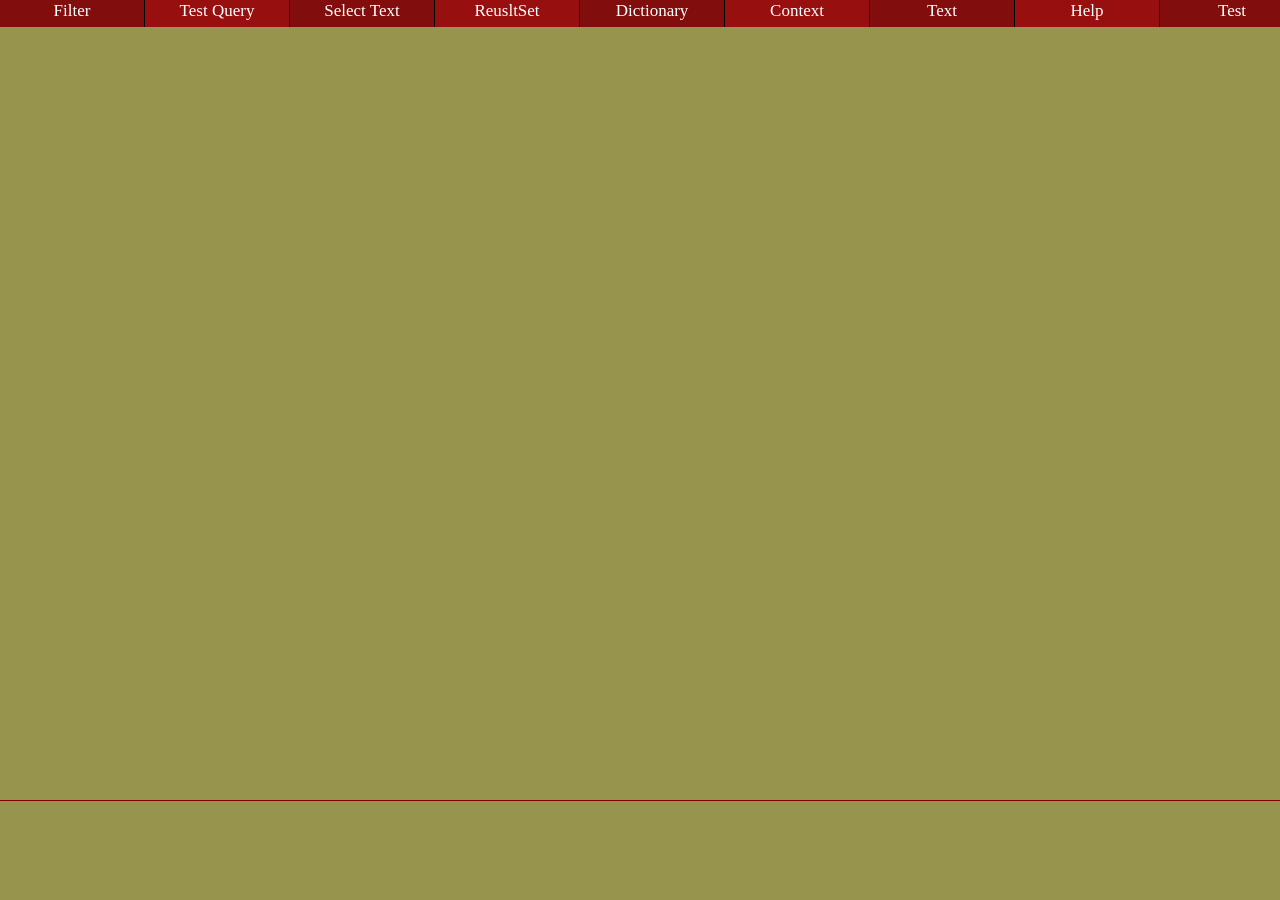
<file: index.html>
<!DOCTYPE html>
<html xmlns="http://www.w3.org/1999/xhtml" lang="en">
  <head>
    <title>ula.html</title>
  </head>
  <body>
    <script>
        location.replace('ulaquery.html');
      </script>
  </body>
</html>
</file>
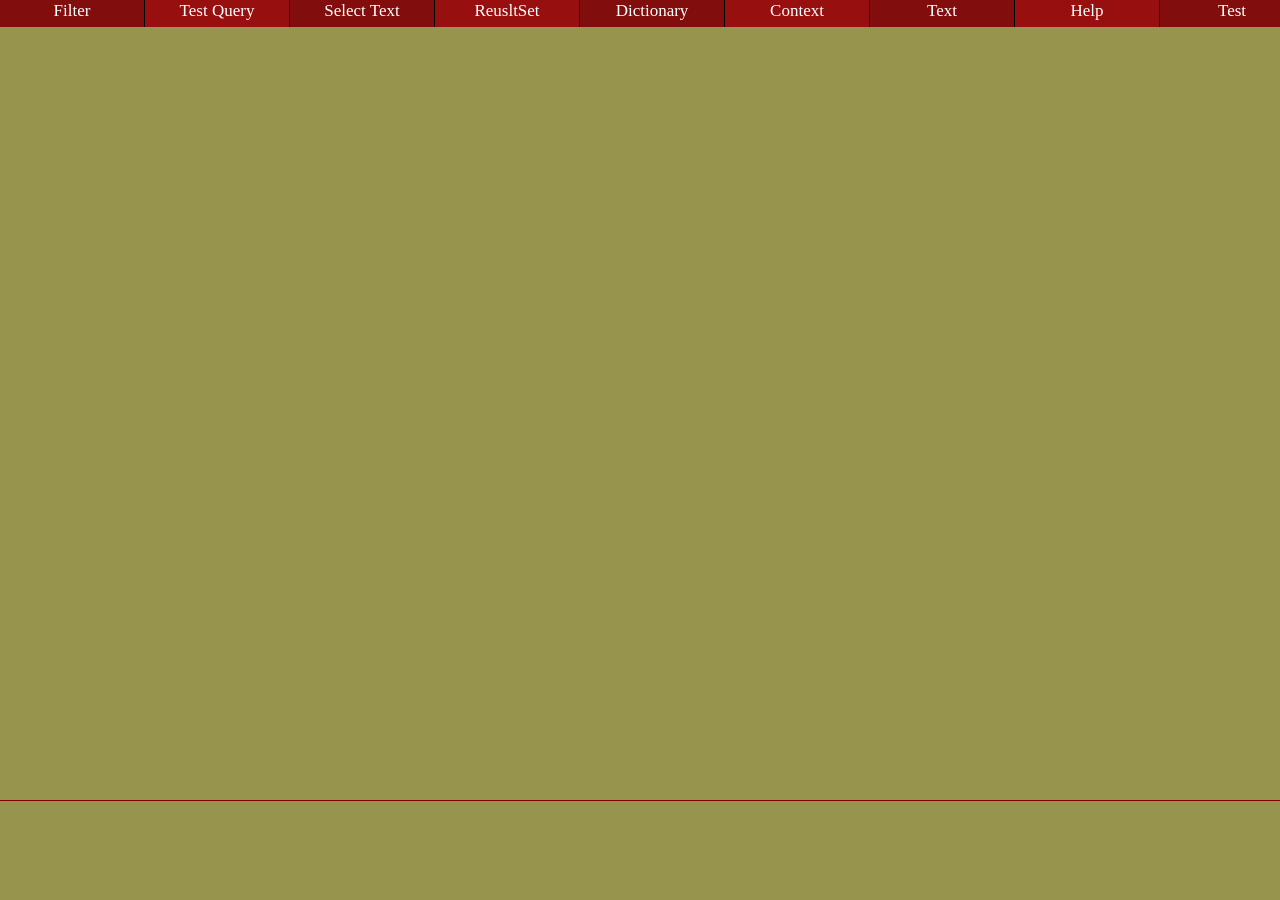
<file: ulaquery.html>
<!DOCTYPE html>
<html lang="it">

  <head>
    <meta charset="UTF-8" />
    <meta http-equiv="X-UA-Compatible" content="IE=edge" />
    <meta name="viewport" content="width=device-width, initial-scale=1.0" />
    <meta name="description" content="Author:M.Materni" />
    <title>ulaquery</title>
    <link rel="stylesheet" href="static/less/normalize.css" />
    <!--  -->
    <link rel="stylesheet/less" type="text/css" href="static/less/ulaquery.less" />
    <script type="text/javascript" src="static/less/less.js"></script>
    <!--  -->
    <script type="text/javascript" src="static/javascript/uadrag.js"></script>
    <script type="text/javascript" src="static/javascript/uajt.js"></script>
    <script type="text/javascript" src="static/javascript/uawindow.js"></script>
    <!--  -->
    <script type="text/javascript" src="static/javascript/data_manager.js"></script>
    <script type="text/javascript" src="static/javascript/dict_form.js"></script>
    <script type="text/javascript" src="static/javascript/filter.js"></script>
    <script type="text/javascript" src="static/javascript/result_set.js"></script>
    <script type="text/javascript" src="static/javascript/text_manager.js"></script>
    <script type="text/javascript" src="static/javascript/ulaquery.js" ></script>
    <!-- <script src="javascript/ulaquery.js" async ></script> -->
  </head>
  <body>
    <div class="wait">
      <div class="circle"></div>
    </div>
    <div id="ulaquery_id"></div>
  </body>
</html>
<script>
  UlaQuery.open();
</script>
</file>
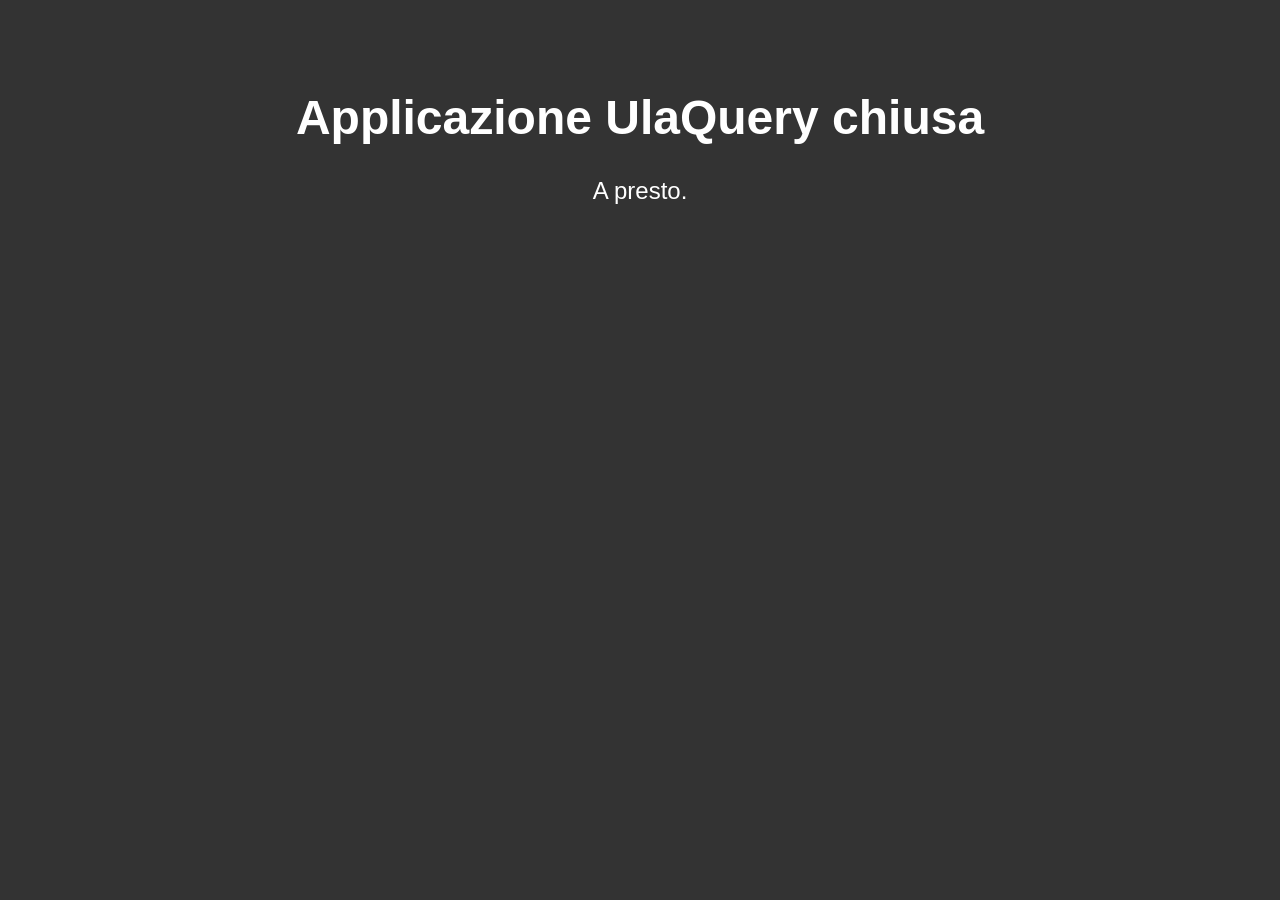
<file: static/close.html>
<!DOCTYPE html>
<html xmlns="http://www.w3.org/1999/xhtml" lang="en">

  <head>
    <title>ulaquery.html</title>
    <style>
      body {
        background-color: #333;
        color: #fff;
        text-align: center;
        padding-top: 50px;
        font-size: 24px;
        font-family: Arial, sans-serif;
      }
    </style>
  </head>
  <body>
    <h1>Applicazione UlaQuery chiusa</h1>
    <p>A presto.</p>
  </body>
</html>
</file>
